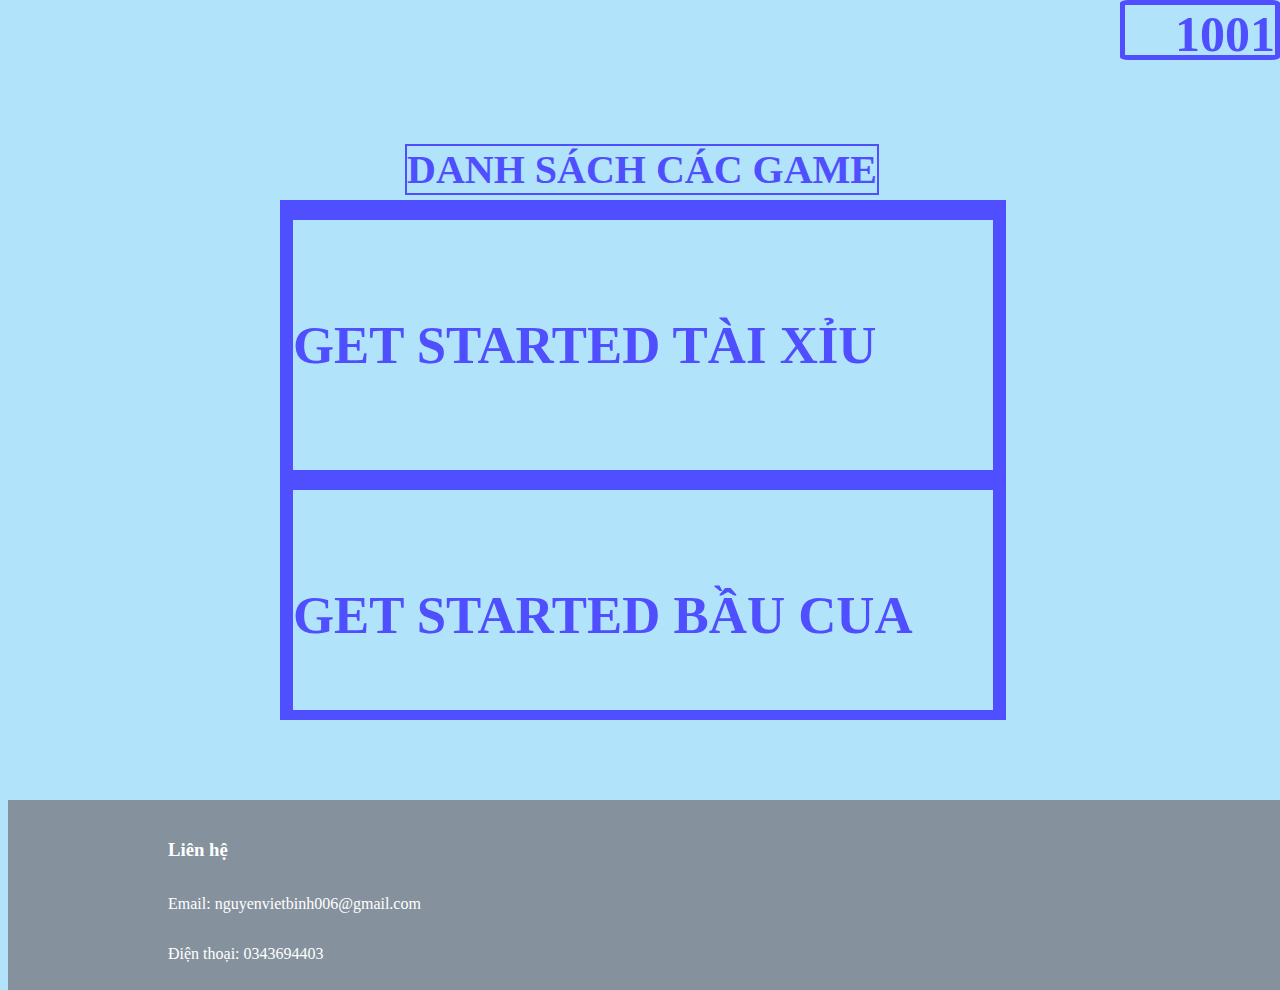
<file: index.html>
<!DOCTYPE html>
<html lang="en">

<head>
    <meta charset="UTF-8">
    <meta name="viewport" content="width=device-width, initial-scale=1.0">
    <meta http-equiv="X-UA-Compatible" content="ie=edge">
    <title>trang wed đánh bạc của Bình</title>
    <link rel="icon" href="binh88.img.folder/logo.png" type="image/png">
    <link rel="stylesheet" href="binh88.css.folder/taiXiu.css">
    <link rel="stylesheet" href="binh88.css.folder/bauCua.css">
    <link rel="stylesheet" href="binh88.css.folder/xocDia.css">
</head>

<body>
    <h1 class="listOfGame">DANH SÁCH CÁC GAME</h1>
    <div class="dialogBox">
        <div class="dialogBoxContent">
            <div class="startbox">
                <h1 id="getstarted">GET STARTED TÀI XỈU</h1>
            </div>
            <div class="startbox2">
                <h1 id="getstarted2">GET STARTED BẦU CUA</h1>
            </div>
            <div class="startbox3">
                <h1 id="getstarted3">GET STARTED XÓC ĐĨA</h1>
            </div>
        </div>
    </div>

    <div class="tai">
        <p id="tai">tài</p>
    </div>
    <div class="xiu">
        <p id="xiu">xỉu</p>
    </div>
    <div class="circle">
        <div class="sucsac1">
            <div class="cham" id="cham1_ss1"></div>
            <div class="cham" id="cham2_ss1"></div>
            <div class="cham" id="cham3_ss1"></div>
            <div class="cham" id="cham4_ss1"></div>
            <div class="cham" id="cham5_ss1"></div>
            <div class="cham" id="cham6_ss1"></div>
            <div class="cham" id="cham7_ss1"></div>
        </div>
        <div class="sucsac2">
            <div class="cham" id="cham1_ss2"></div>
            <div class="cham" id="cham2_ss2"></div>
            <div class="cham" id="cham3_ss2"></div>
            <div class="cham" id="cham4_ss2"></div>
            <div class="cham" id="cham5_ss2"></div>
            <div class="cham" id="cham6_ss2"></div>
            <div class="cham" id="cham7_ss2"></div>
        </div>
        <div class="sucsac3">
            <div class="cham" id="cham1_ss3"></div>
            <div class="cham" id="cham2_ss3"></div>
            <div class="cham" id="cham3_ss3"></div>
            <div class="cham" id="cham4_ss3"></div>
            <div class="cham" id="cham5_ss3"></div>
            <div class="cham" id="cham6_ss3"></div>
            <div class="cham" id="cham7_ss3"></div>
        </div>
    </div>
    <div>
        <input type="text" class="taiXiuInput" placeholder="nhập tiền cược">
    </div>
    <div>
        <input type="text" class="bauCuaInput" placeholder="nhập tiền cược">
    </div>
    <div class="win">
        You Win!!!
    </div>
    <div class="lose">
        You Lose, Let's Try Again!!!
    </div>
    <div class="taiXiuPlayAgain">
        Play Again ?
    </div>
    <div class="bauCuaPlayAgain">
        Play Again ?
    </div>
    <div class="hienThiSoTien"> 
        <h1 id="soTien">1001</h1>
    </div>
    <div class="home">home</div>

    <div class="tu1den6">
        <button id="button1" class="button">1</button>
        <button id="button2" class="button">2</button>
        <button id="button3" class="button">3</button>
        <button id="button4" class="button">4</button>
        <button id="button5" class="button">5</button>
        <button id="button6" class="button">6</button>
    </div>
    <button class="bauCuaConfirm">cofirm</button>
    <button class="bauCuaRun">run</button>

    <div class="xocDia">
        <div class="cacOCuoc">
            <div class="chan oCuoc">
                <div class="xocDiaInput">
                    <input type="text" class="chanInput nhapTienCuocXocDia" placeholder="nhap tien cuoc">
                </div>
                <div class="tiLe">1:0,98</div>
                <div class="minhHoa">
                    <div id="bonDo">
                        <img src="binh88.img.folder/Do.png" alt=""><img src="binh88.img.folder/Do.png" alt="">
                        <img src="binh88.img.folder/Do.png" alt=""><img src="binh88.img.folder/Do.png" alt="">
                    </div>
                    <div id="bonTrang">
                        <img src="binh88.img.folder/Trang.png" alt=""><img src="binh88.img.folder/Trang.png" alt="">
                        <img src="binh88.img.folder/Trang.png" alt=""><img src="binh88.img.folder/Trang.png" alt="">
                    </div>
                    <div id="haiDoHaiTrang">
                        <img src="binh88.img.folder/Do.png" alt=""><img src="binh88.img.folder/Do.png" alt="">
                        <img src="binh88.img.folder/Trang.png" alt=""><img src="binh88.img.folder/Trang.png" alt="">
                    </div>
                </div>
            </div>
            <div class="le oCuoc">
                <div class="xocDiaInput">
                    <input type="text" class="leInput nhapTienCuocXocDia" placeholder="nhap tien cuoc">
                </div>
                <div class="tiLe">1:0,98</div>
                <div class="minhHoa">
                    <div id="baDo">
                        <img src="binh88.img.folder/Do.png" alt=""><img src="binh88.img.folder/Do.png" alt="">
                        <img src="binh88.img.folder/Do.png" alt=""><img src="binh88.img.folder/Trang.png" alt="">
                    </div>
                    <div id="baTrang">
                        <img src="binh88.img.folder/Trang.png" alt=""><img src="binh88.img.folder/Trang.png" alt="">
                        <img src="binh88.img.folder/Trang.png" alt=""><img src="binh88.img.folder/Do.png" alt="">
                    </div>
                </div>
            </div>
            <div class="baDo oCuoc">
                <div class="xocDiaInput">
                    <input type="text" class="baDoInput nhapTienCuocXocDia" placeholder="nhap tien cuoc">
                </div>
                <div class="tiLe">1:2,6</div>
                <div class="minhHoa">
                    <div id="baDo">
                        <img src="binh88.img.folder/Do.png" alt=""><img src="binh88.img.folder/Do.png" alt="">
                        <img src="binh88.img.folder/Do.png" alt=""><img src="binh88.img.folder/Trang.png" alt="">
                    </div>
                </div>
            </div>
            <div class="baTrang oCuoc">
                <div class="xocDiaInput">
                    <input type="text" class="baTrangInput nhapTienCuocXocDia" placeholder="nhap tien cuoc">
                </div>
                <div class="tiLe">1:2,6</div>
                <div class="minhHoa">
                    <div id="baTrang">
                        <img src="binh88.img.folder/Trang.png" alt=""><img src="binh88.img.folder/Trang.png" alt="">
                        <img src="binh88.img.folder/Trang.png" alt=""><img src="binh88.img.folder/Do.png" alt="">
                    </div>
                </div>
            </div>
            <div class="bonDo oCuoc">
                <div class="xocDiaInput">
                    <input type="text" class="bonDoInput nhapTienCuocXocDia" placeholder="nhap tien cuoc">
                </div>
                <div class="tiLe">1:12</div>
                <div class="minhHoa">
                    <div id="bonDo">
                        <img src="binh88.img.folder/Do.png" alt=""><img src="binh88.img.folder/Do.png" alt="">
                        <img src="binh88.img.folder/Do.png" alt=""><img src="binh88.img.folder/Do.png" alt="">
                    </div>
                </div>
            </div>
            <div class="bonTrang oCuoc">
                <div class="xocDiaInput">
                    <input type="text" class="bonTrangInput nhapTienCuocXocDia" placeholder="nhap tien cuoc">
                </div>
                <div class="tiLe">1:12</div>
                <div class="minhHoa">
                    <div id="bonTrang">
                        <img src="binh88.img.folder/Trang.png" alt=""><img src="binh88.img.folder/Trang.png" alt="">
                        <img src="binh88.img.folder/Trang.png" alt=""><img src="binh88.img.folder/Trang.png" alt="">
                    </div>
                </div>
            </div>
        </div>
        <button class="batDauXoc">XÓC</button>
        <div class="batDia">
            <img class="dia" src="binh88.img.folder/dia.png" alt="">

            <img class="motDo xu" src="binh88.img.folder/Do.png" alt="">
            <img class="motTrang xu" src="binh88.img.folder/Trang.png" alt="">

            <img class="haiDo xu" src="binh88.img.folder/Do.png" alt="">
            <img class="haiTrang xu" src="binh88.img.folder/Trang.png" alt="">

            <img class="baDo xu" src="binh88.img.folder/Do.png" alt="">
            <img class="baTrang xu" src="binh88.img.folder/Trang.png" alt="">

            <img class="bonDo xu" src="binh88.img.folder/Do.png" alt="">
            <img class="bonTrang xu" src="binh88.img.folder/Trang.png" alt="">

            <img class="bat" src="binh88.img.folder/bat.png" alt="">
        </div>
        <div class="xocDiaPlayAgain">
            PlayAgain
        </div>
    </div>


    <footer class="footer">
        <div class="chanTrang">
          <div class="noiDungChanTrang">
            <h3>Liên hệ</h3>
            <p>Email: nguyenvietbinh006@gmail.com</p>
            <p>Điện thoại: 0343694403</p>
          </div>
        </div>
    </footer>


    <script src="binh88.js.folder/anHienElement.js"></script>
    <script src="binh88.js.folder/bauCua.js"></script>
    <script src="binh88.js.folder/taiXiu.js"></script>


    <script src="binh88.js.folder/xocDia.js.folder/batDauGameXocDia.js"></script>
    <script src="binh88.js.folder/xocDia.js.folder/batDauXoc.js"></script>
    <script src="binh88.js.folder/xocDia.js.folder/kiemTraTienCuocXocDia2.js"></script>
    <script src="binh88.js.folder/xocDia.js.folder/randomCacDongXu.js"></script>
    <script src="binh88.js.folder/xocDia.js.folder/suKienKeoThaBat.js"></script>
    <script src="binh88.js.folder/xocDia.js.folder/tinhTien.js"></script>

</body>

</html>
</file>
<file: binh88.css.folder/taiXiu.css>
html {
    background-color: rgb(177,227,250);
}
.listOfGame {
    border: 2px;
    border-color: rgb(79, 79, 255);
    border-style: solid;
    color: rgb(79, 79, 255);
    font-size: 40px;
    position: absolute;
    left: calc(50% - 235px);
    top: calc(50% - 333px);
}
.dialogBox {
    display: block;
    width: auto;
    max-height: 500px;
    background-color: rgb(177,227,250);
    transform: translateY(-50%, -50%);
    border-top: 10px;
    border-bottom: 10px;
    border-color: rgb(79, 79, 255);
    border-style: solid;
    position: absolute;
    overflow-y: auto;
    left: calc(50% - 360px);
    top: calc(50% - 250px);
}
.startbox {
    display: block;
    height: 250px;
    width: 700px;
    background-color: rgb(177,227,250);
    border: 10px;
    border-style: solid;
    border-color: rgb(79, 79, 255);
    cursor: pointer;
}
.startbox:hover {
    background-color: rgb(186,224,183);
}
#getstarted {
    color: rgb(79, 79, 255);
    font-size: 330%;
    margin: 0px;
    position: relative;
    left: 0%;
    top: calc(50% - 30px);
}
.tai {
    display: none;
    height: 100px;
    width: 100px;
    background-color: rgb(177,227,250);
    border: 10px;
    border-style: solid;
    border-color: rgb(79, 79, 255);
    border-radius: 10%;
    cursor: pointer;
    position: absolute;
    left: calc(25% - 60px);
    top: calc(60% - 60px);
}
.tai:hover {
    background-color: rgb(186,224,183);    
}
#tai {
    font-family: -apple-system, BlinkMacSystemFont, 'Segoe UI', Roboto, Oxygen, Ubuntu, Cantarell, 'Open Sans', 'Helvetica Neue', sans-serif;
    color: rgb(79, 79, 255);
    font-size: 503%;
    position: relative;
    left: 7%;
    top: -77%;
}
.xiu {
    display: none;
    height: 100px;
    width: 100px;
    background-color: rgb(177,227,250);
    border: 10px;
    border-style: solid;
    border-color: rgb(79, 79, 255);
    border-radius: 10%;
    cursor: pointer;
    position: absolute;
    left: calc(75% - 60px);
    top: calc(60% - 60px);
}
.xiu:hover {
    background-color: rgb(186,224,183);
}
#xiu {
    font-family: -apple-system, BlinkMacSystemFont, 'Segoe UI', Roboto, Oxygen, Ubuntu, Cantarell, 'Open Sans', 'Helvetica Neue', sans-serif;
    color: rgb(79, 79, 255);
    font-size: 503%;
    position: relative;
    left: 0%;
    top: -77%;
}
.circle {
    display: none;
    background-color: rgb(31, 100, 105);
    border: 10px;
    border-style: solid;
    border-color: rgb(79, 79, 255);
    border-radius: 50%;
    height: 300px;
    width: 300px;
    position: absolute; 
    left: calc(50% - 160px);
    top: calc(40% - 160px);
}
.sucsac1 {
    display: block;
    height: 60px;
    width: 60px;
    background-color: rgb(13, 14, 59);
    border: 4px;
    border-style: solid;
    border-color: rgb(13, 14, 59);
    border-radius: 10%;
    position: absolute;
    left: calc(50% - 32px);
    top: calc(30% - 32px);
}
.sucsac2 {
    display: block;
    height: 60px;
    width: 60px;
    background-color: rgb(13, 14, 59);
    border: 4px;
    border-style: solid;
    border-color: rgb(13, 14, 59);
    border-radius: 10%;
    position: absolute;
    left: calc(30% - 32px);
    bottom: calc(35% - 32px);
}
.sucsac3 {
    display: block;
    height: 60px;
    width: 60px;
    background-color: rgb(13, 14, 59);
    border: 4px;
    border-style: solid;
    border-color: rgb(13, 14, 59);
    border-radius: 10%;
    position: absolute;
    right: calc(30% - 32px);
    bottom: calc(35% - 32px);
}
.cham {
    display: none;
    height: 14px;
    width: 14px;
    border: 0px;
    border-style: solid;
    border-radius: 50%;
    background-color: black;
}
#cham1_ss1, #cham1_ss2, #cham1_ss3 {
    position: absolute;
    left: calc(25% - 7px);
    top: 3px;
}
#cham2_ss1, #cham2_ss2, #cham2_ss3 {
    position: absolute;
    left: calc(25% - 7px);
    top: 23px;
}
#cham3_ss1, #cham3_ss2, #cham3_ss3 {
    position: absolute;
    left: calc(25% - 7px);
    bottom: 3px;
}
#cham4_ss1, #cham4_ss2, #cham4_ss3 {
    position: absolute;
    right: calc(25% - 7px);
    top: 3px;
}
#cham5_ss1, #cham5_ss2, #cham5_ss3 {
    position: absolute;
    right: calc(25% - 7px);
    top: 23px;
}
#cham6_ss1, #cham6_ss2, #cham6_ss3 {
    position: absolute;
    right: calc(25% - 7px);
    bottom: 3px;
}
#cham7_ss1, #cham7_ss2, #cham7_ss3 {
    position: absolute;
    left: calc(50% - 7px);
    top: calc(50% - 7px);
}
.win {
    display: none;
    font-family: -apple-system, BlinkMacSystemFont, 'Segoe UI', Roboto, Oxygen, Ubuntu, Cantarell, 'Open Sans', 'Helvetica Neue', sans-serif;
    color: rgb(79, 79, 255);
    font-size: 503%;
    height: 100px;
    width: 400px;
    background-color: rgb(177,227,250);
    border: 10px;
    border-style: solid;
    border-color: rgb(79, 79, 255);
    border-radius: 2%;
    position: absolute;
    left: calc(50% - 200px);
    top: 5%;
}
.lose {
    display: none;
    font-family: -apple-system, BlinkMacSystemFont, 'Segoe UI', Roboto, Oxygen, Ubuntu, Cantarell, 'Open Sans', 'Helvetica Neue', sans-serif;
    color: rgb(79, 79, 255);
    font-size: 431%;
    height: 100px;
    width: 800px;
    background-color: rgb(177,227,250);
    border: 10px;
    border-style: solid;
    border-color: rgb(79, 79, 255);
    border-radius: 2%;
    position: absolute;
    left: calc(50% - 400px);
    top: 5%;
}
.taiXiuPlayAgain {
    display: none;
    font-family: -apple-system, BlinkMacSystemFont, 'Segoe UI', Roboto, Oxygen, Ubuntu, Cantarell, 'Open Sans', 'Helvetica Neue', sans-serif;
    color: rgb(79, 79, 255);
    font-size: 503%;
    height: 100px;
    width: 450px;
    background-color: rgb(177,227,250);
    border: 10px;
    border-style: solid;
    border-color: rgb(79, 79, 255);
    border-radius: 2%;
    cursor: pointer;
    position: absolute;
    left: calc(50% - 225px);
    bottom: 20%;
}
.taiXiuInput {
    display: none;
    height: 40px;
    width: 170px;
    border: 5px;
    border-style: solid;
    border-color: rgb(79, 79, 255);
    background-color: rgb(177,227,250);   
    border-radius: 5%;
    cursor: pointer;
    position: absolute;
    right: calc(50% - 88px);
    bottom: calc(30%);
}
.hienThiSoTien {
    display: block;
    height: 50px;
    width: 150px;
    background-color: rgb(177,227,250);
    border: 5px;
    margin: 0%; 
    border-style: solid;
    border-color: rgb(79, 79, 255);
    border-radius: 5%;
    position: absolute;
    right: 0%;
    top: 0%;
}
#soTien {
    font-size: 50px;
    color: rgb(79, 79, 255);
    position: absolute;
    margin: 0%;
    right: 0%;
    top: 0px;
}
.home {
    display: none;
    font-size: 50px;
    color: rgb(79, 79, 255);
    height: 50px;
    widows: 100px;
    border: 5px;
    border-style: solid;
    border-color: rgb(79, 79, 255);
    background-color: rgb(177,227,250); 
    border-radius: 5%;
    cursor: pointer;
    position: absolute;
    top: 0%;
    left: 0%;
}
.home:hover {
    background-color: rgb(186,224,183);
}
footer {
    height: 150px;
    width: 100%;
    background-color: rgb(133, 146, 158);
    color: #fff;
    padding: 20px 0;
    text-align: left;
    position: absolute;
    top: 800px;
}
.chanTrang {
  max-width: 960px;
  margin: 0 auto;
}
.noiDungChanTrang {
  display: flex;
  flex-direction: column;
}
</file>
<file: binh88.css.folder/bauCua.css>
.startbox2 {
    display: block;
    height: 250px;
    width: 700px;
    background-color: rgb(177 ,227,250);
    border: 10px;
    border-style: solid; 
    border-color: rgb(79, 79, 255);
    cursor: pointer;   
}
.startbox2:hover {
    background-color: rgb(186,224,183);
}
#getstarted2 {
    color: rgb(79, 79, 255);
    font-size: 330%;
    margin: 0px;
    position: relative;
    left: 0%;
    top: calc(50% - 30px);
}
.tu1den6 {
    display: none;
    height: 120px;
    width: 180px;
    border: 5px;
    border-style: solid;
    border-color: rgb(79, 79, 255);
    border-radius: 2%;
    position: absolute;
    left: calc(50% - 101px);
    top: 60%;
}
#button1, #button2, #button3, #button4, #button5, #button6{
    height: 60px;
    width: 60px;
    border: 2px;
    border-style: solid;
    border-color: rgb(79, 79, 255);
    background-color:rgb(177,227,250);
    color: rgb(79, 79, 255);
    text-align: center;
    font-size: 50px;
    cursor: pointer;
}
#button1, #button2, #button3 {
    position: absolute;
    top: 0%;
}
#button4, #button5, #button6 {
    position: absolute;
    bottom: 0%;
}
#button1, #button4 {
    position: absolute;
    left: 0%;
}
#button2, #button5 {
    position: absolute;
    left: calc(50% - 30px);
}
#button3, #button6 {
    position: absolute;
    right: 0%;
}
#button1:hover {
    background-color: rgb(186,224,183);
}
#button2:hover {
    background-color: rgb(186,224,183);
}
#button3:hover {
    background-color: rgb(186,224,183);
}
#button4:hover {
    background-color: rgb(186,224,183);
}
#button5:hover {
    background-color: rgb(186,224,183);
}
#button6:hover {
    background-color: rgb(186,224,183);
}
.bauCuaInput {
    display: none;
    height: 40px;
    width: 170px;
    border: 7px;
    border-style: solid;
    border-color: rgb(79, 79, 255);
    background-color: rgb(177,227,250);   
    border-radius: 5%;
    cursor: pointer;
    position: absolute;
    right: calc(50% - 88px);
    bottom: calc(14%);
}
.bauCuaPlayAgain {
    display: none;
    font-family: -apple-system, BlinkMacSystemFont, 'Segoe UI', Roboto, Oxygen, Ubuntu, Cantarell, 'Open Sans', 'Helvetica Neue', sans-serif;
    color: rgb(79, 79, 255);
    font-size: 503%;
    height: 100px;
    width: 450px;
    background-color: rgb(177,227,250);
    border: 10px;
    border-style: solid;
    border-color: rgb(79, 79, 255);
    border-radius: 2%;
    cursor: pointer;
    position: absolute;
    left: calc(50% - 225px);
    bottom: 20%;
}
.bauCuaPlayAgain:hover {
    background-color: rgb(186,224,183);
}
.bauCuaConfirm {
    display: none;
    font-size: 50px;
    color: rgb(79, 79, 255);
    height: 70px;
    border: 5px;
    border-style: solid;
    border-color: rgb(79, 79, 255);
    background-color: rgb(177,227,250); 
    border-radius: 5%;
    cursor: pointer;
    position: absolute;
    top: 77%;
    left: calc(50% - 84px);
}
.bauCuaConfirm:hover {
    background-color: rgb(186,224,183);
}
.bauCuaRun {
    display: none;
    height: 52px;
    width: auto;
    font-size: 25px;
    background-color: rgb(177,227,250);
    text-align: center;
    color: rgb(79, 79, 255);
    border: 5px;
    border-color: rgb(79, 79, 255);
    border-style: solid;
    border-radius: 5%;
    cursor: pointer;
    position: absolute;
    right: calc(50% - 147px);
    bottom: 14%;
}
.bauCuaRun:hover {
    background-color: rgb(186,224,183);
}
</file>
<file: binh88.css.folder/xocDia.css>
.startbox3 {
    display: block;
    height: 250px;
    width: 700px;
    background-color: rgb(177,227,250);
    border: 10px;
    border-style: solid;
    border-color: rgb(79, 79, 255);
    cursor: pointer;
}
#getstarted3 {
    color: rgb(79, 79, 255);
    font-size: 330%;
    margin: 0px;
    position: relative;
    left: 0%;
    top: calc(50% - 30px);
}
.startbox3:hover {
    background-color: rgb(186,224,183);   
}
.cacOCuoc {
    display: none;
    height: 600px;
    width: 900px;
    border: 5px;
    border-style: solid;
    border-color: black;
    position: absolute;
    left: calc(50% - 460px);
    top: 70px;
}
.oCuoc {
    width: 300px;
    height: 300px;
    border: 1px;
    background-color: darkgrey;
    border-style: solid;
    border-color: black;
    position: absolute;
}
.chan, .baDo, .bonDo {
    top: 0px;
}
.le, .baTrang, .bonTrang {
    top: 300px;
}
.chan, .le {
    left: 0px;
}
.baDo, .baTrang {
    left: 300px;
}
.bonDo, .bonTrang {
    left: 600px;
}

#bonDo, #bonTrang, #baDo, #baTrang, #haiDoHaiTrang {
    height: 44px;
    width: 140px;
    background-color: gray;
}
.minhHoa {
    position: absolute;
    left: calc(50% - 70px);
    top: 0px;
}
.tiLe {
    height: 42px;
    width: 78px;
    background-color: gray;
    border: 1px;
    border-style: solid;
    border-color: black;
    font-size: 30px;
}
.xocDiaInput {
    position: absolute;
    left: calc(50% - 70px);
    top: 200px;
    border: 1px;
    border-style: solid;
    border-color: black;
}
.nhapTienCuocXocDia {
    position: relative;
    height: 42px;
    width: 140px;
    background-color: rgb(215, 215, 215);
    color: black;
    font-size: large;
    border: 1px solid black;
    cursor: pointer;
}
.nhapTienCuocXocDia:focus {
    outline: 1px solid rgb(177,227,250);
}
.batDauXoc {
    display: none;
    height: 50px;
    width: 80px;
    position: absolute;
    left: calc(50% - 50px);
    top: 700px;
}
.dia {
    display: block;
    height: 500px;
    width: auto;
    position: absolute;
    left: 0px;
    top: 0px;
}
.batDia {
    display: none;
    width: 500px;
    height: 500px;
    position: absolute;
    left: calc(50% - 250px);
    top: 150px;
}
.bat {
    display: none;
    width: 420px;
    height: 420px;
    position: relative;
    top: calc(50% - 205px);
    left: calc(50% - 210px);
}
img.bat {
    user-select: none;
    -webkit-user-drag: none;
}
.do1 {
    position: relative;
    top: 250px;
    left: 250px;
}
.test {
    display: none;
    width: 34px;
    height: 44px;
    background-color: black;
    position: absolute;
}
.xu {
    display: none;
    position: absolute;
}
.xocDiaPlayAgain {
    display: none;
    color: aliceblue;
    font-size: 20px;
    height: auto;
    width: 100px;
    text-align: center;
    border: 1px solid black;
    border-radius: 10px;
    background-color: rgb(90, 90, 90);
    cursor: pointer;
    position: absolute;
    left: calc(50% - 51px);
    top: 120px;
}
.xocDiaPlayAgain:hover {
    text-decoration: underline;
}
</file>
